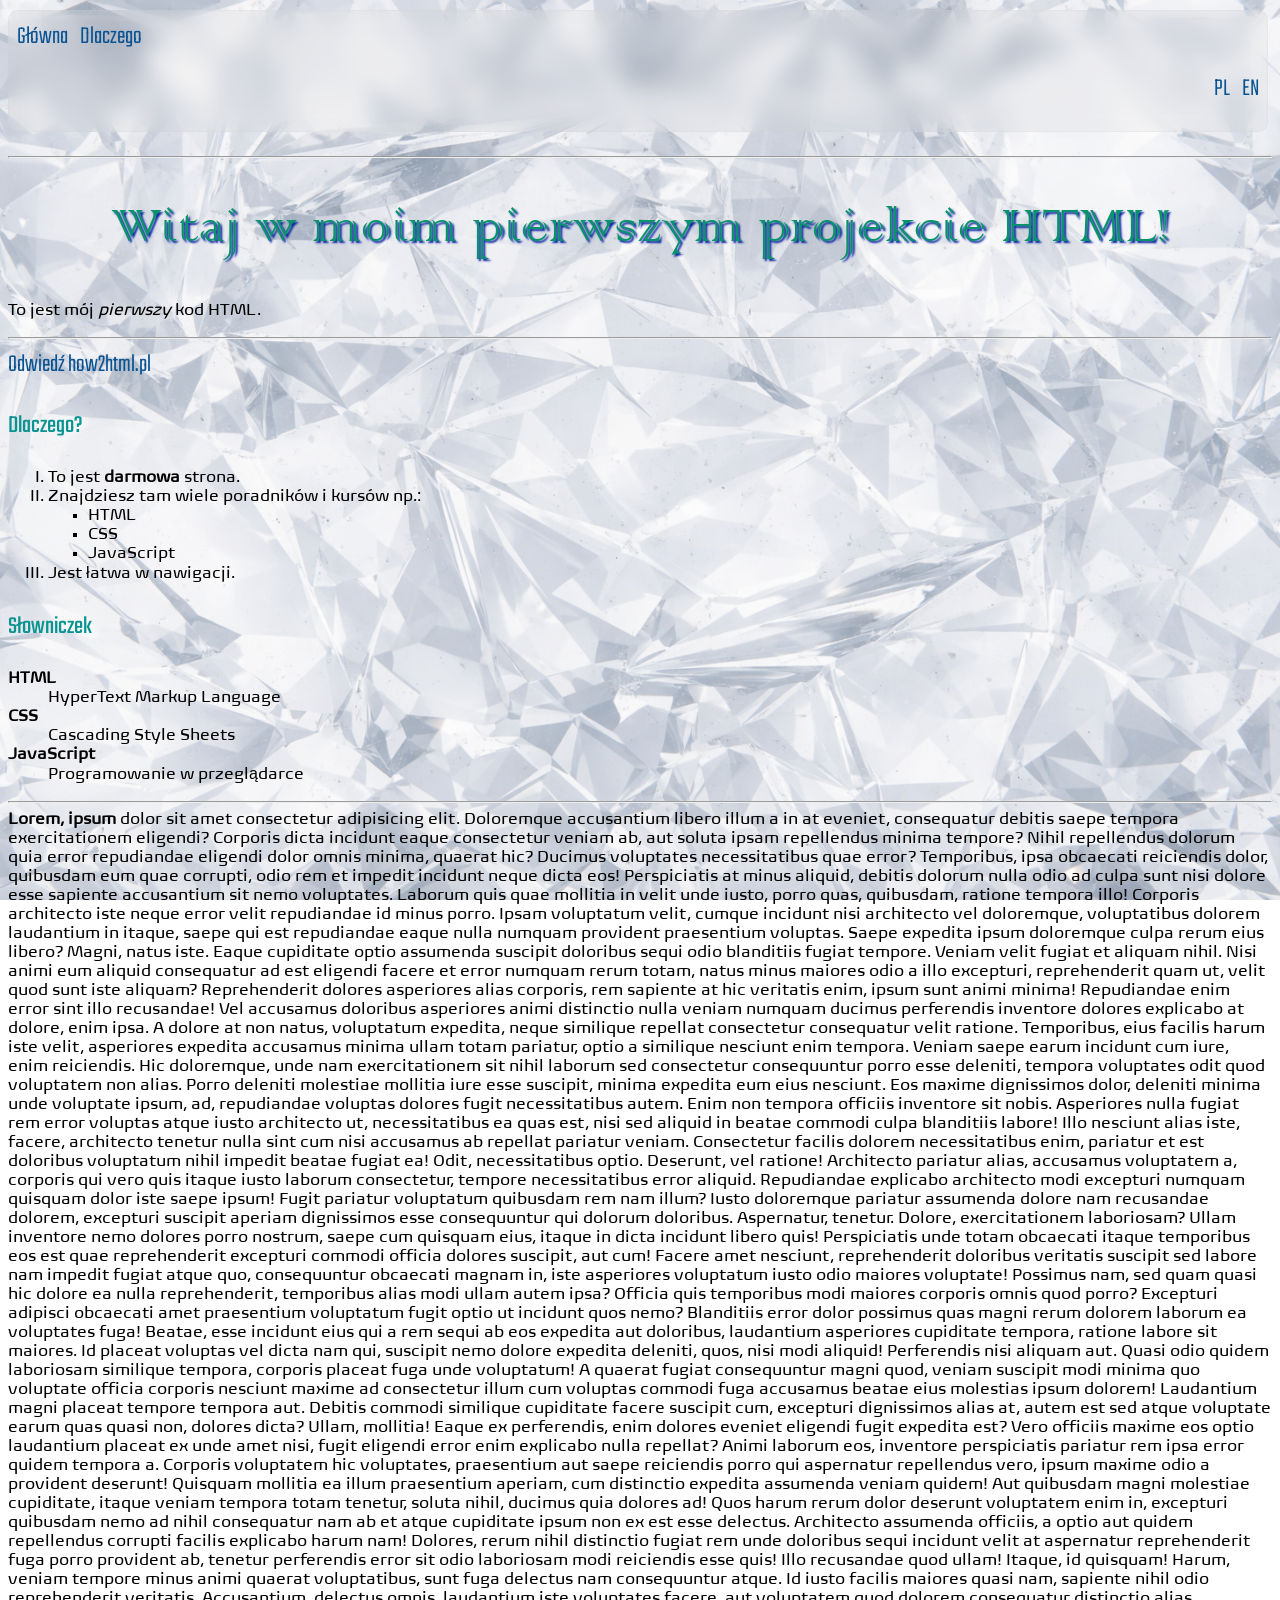
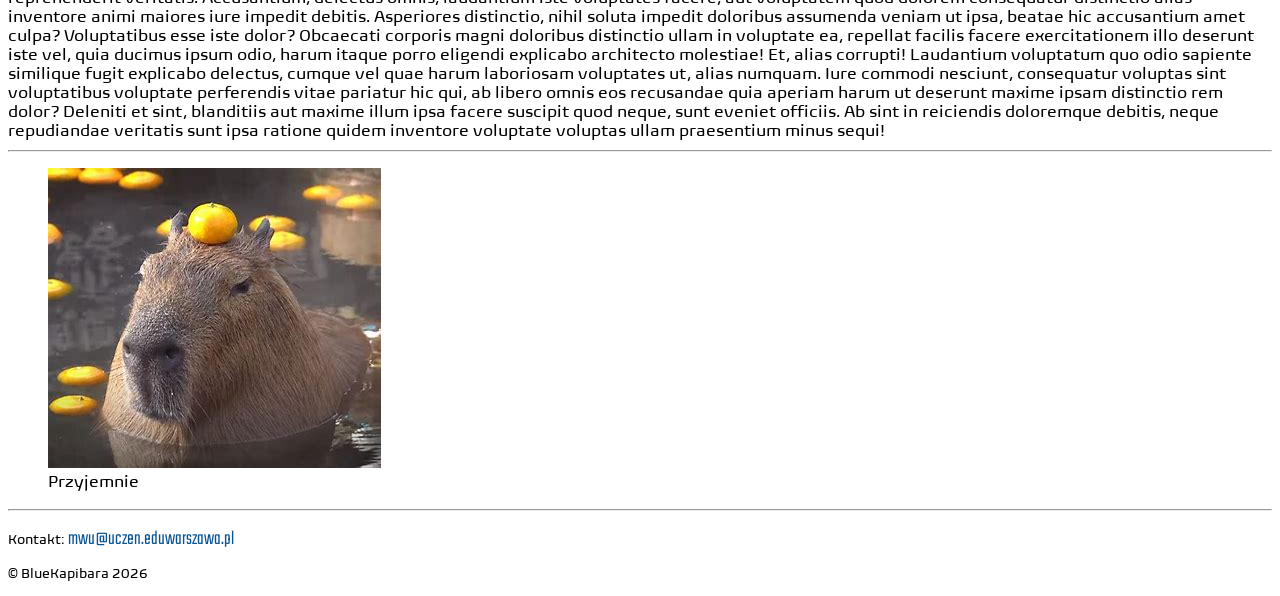
<file: index.html>
<!doctype html>
<html lang="pl">
  <head>
    <meta charset="UTF-8" />
    <meta name="viewport" content="width=device-width, initial-scale=1.0" />
    <link rel="icon" href="../multimedia/ikony/moj_znak1.ico" />
    <title>Przekierowywanie...</title>
    <script>
    window.location.replace("pl/")
    </script>
  </head>
</html>
</file>
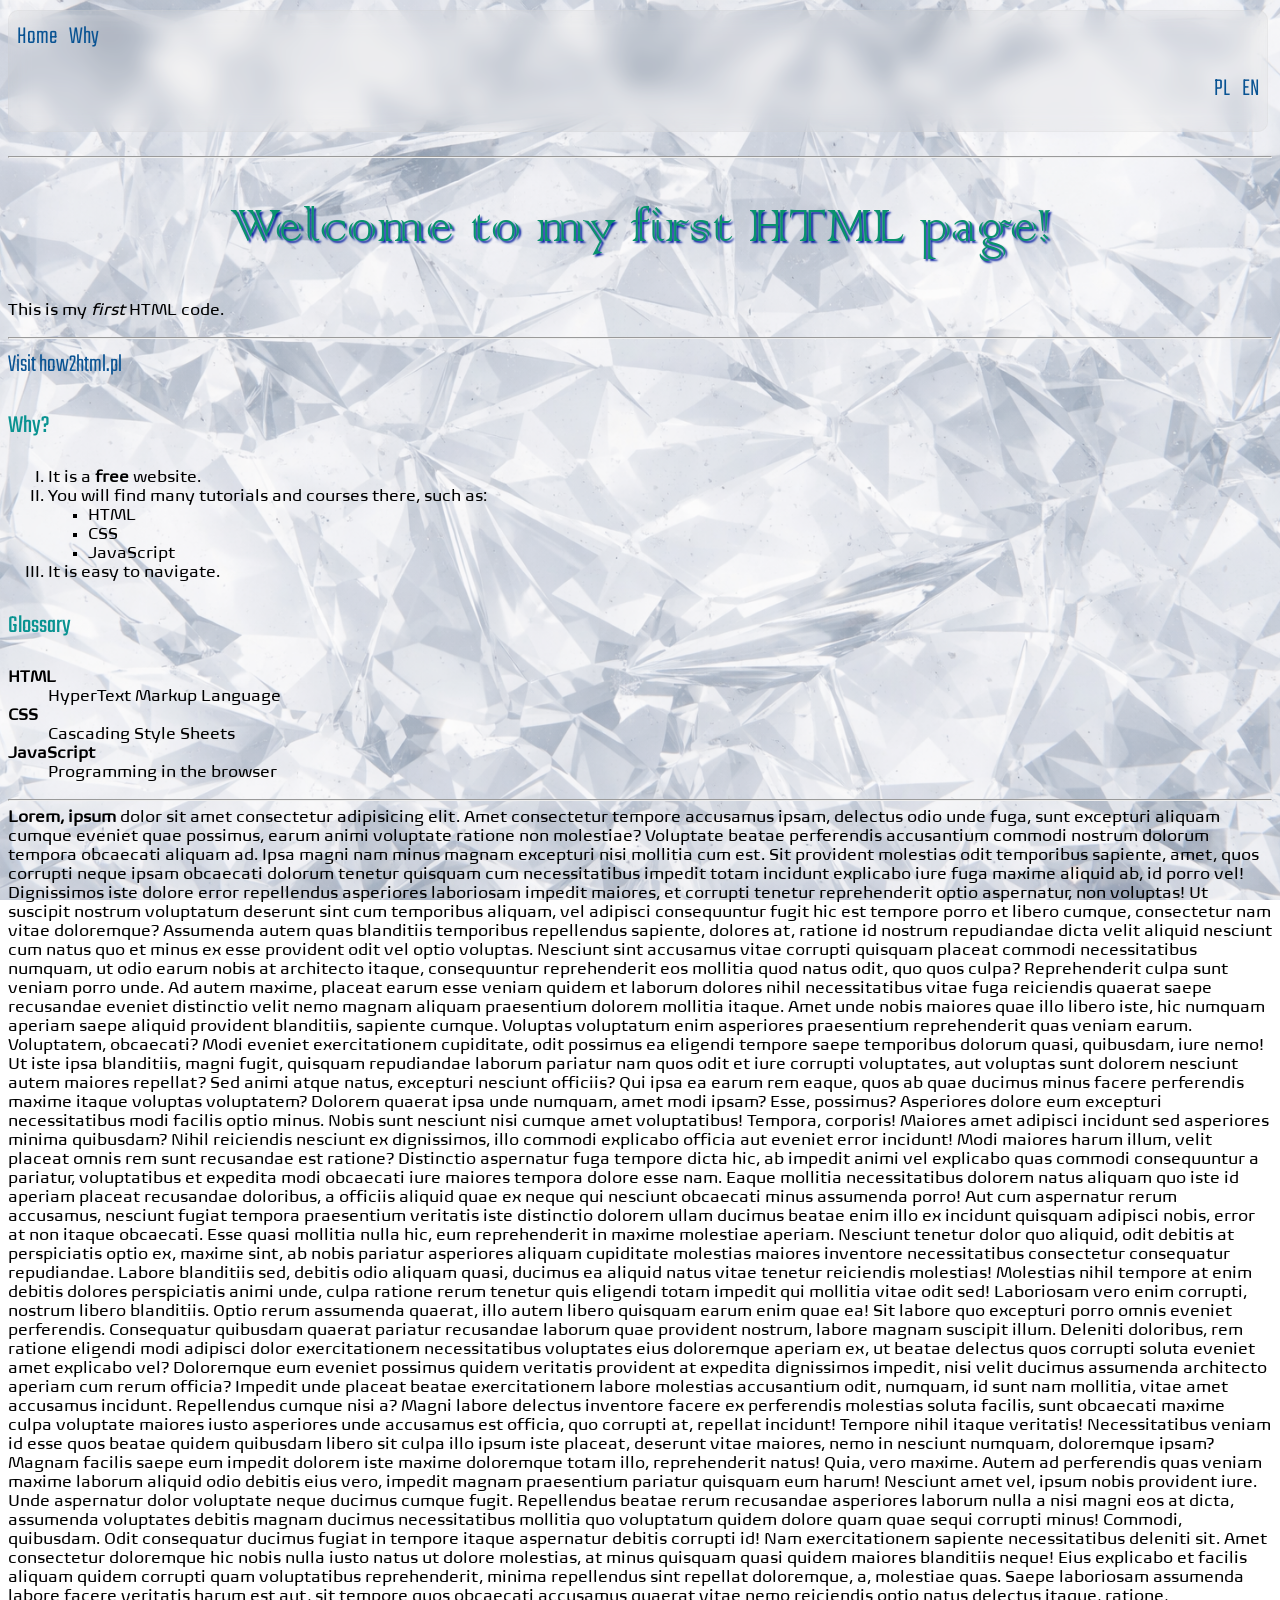
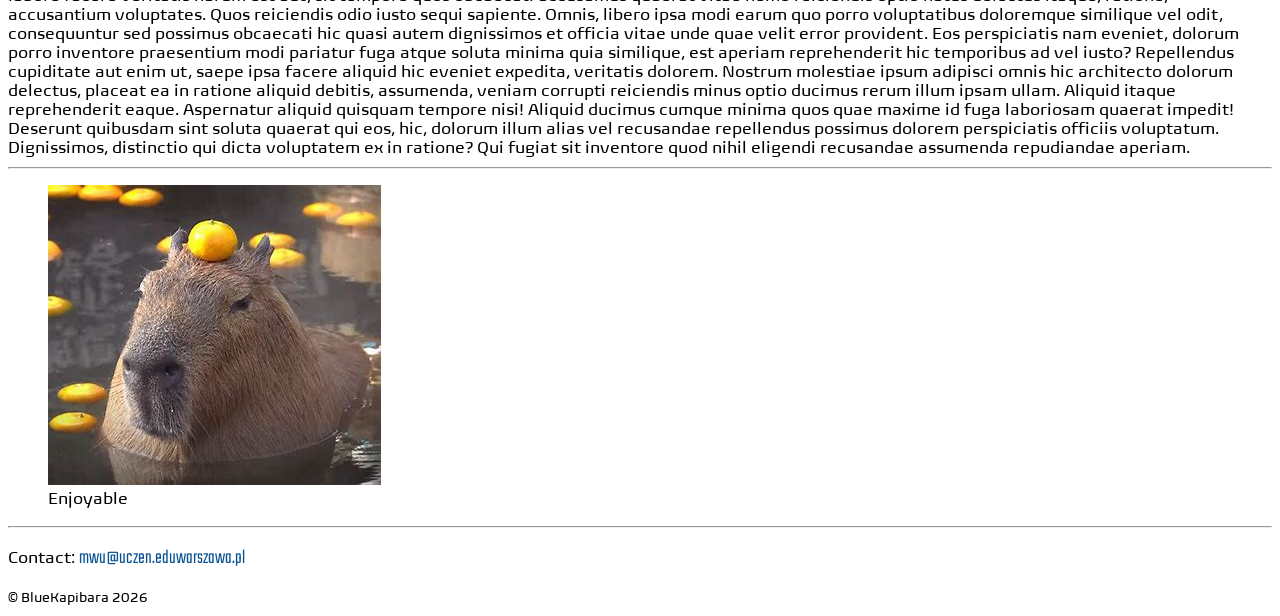
<file: en/index.html>
<!doctype html>
<html lang="en">
  <head>
    <meta charset="UTF-8" />
    <meta name="viewport" content="width=device-width, initial-scale=1.0" />
    <link rel="icon" href="../multimedia/ikony/moj_znak1.ico" />
    <link rel="stylesheet" href="../style.css" />
    <title>First HTML Page</title>
  </head>
  <body>
    <p>&nbsp;</p>
    <p>&nbsp;</p>
    <p>&nbsp;</p>
    <p>&nbsp;</p>
    <header>
      <nav>
        <a href="./">Home</a> &nbsp; <a href="../why/en/">Why</a>
        <p class="right"><a href="../pl/">PL</a> &nbsp; <a href="./">EN</a></p>
      </nav>
      <hr />
      <h1>Welcome to my first HTML page!</h1>
      <p>This is my <em>first</em> HTML code.</p>
      <hr />
    </header>
    <main>
      <a class="normal" href="https://how2html.pl" target="_blank">Visit how2html.pl</a>
      <h3 class="subtitlc">Why?</h3>
      <ol type="I">
        <li>It is a <strong>free</strong> website.</li>
        <li>
          You will find many tutorials and courses there, such as:
          <ul type="square">
            <li>HTML</li>
            <li>CSS</li>
            <li>JavaScript</li>
          </ul>
        </li>
        <li>It is easy to navigate.</li>
      </ol>
      <h3 class="subtitlc">Glossary</h3>
      <dl>
        <dt><strong>HTML</strong></dt>
        <dd>HyperText Markup Language</dd>
        <dt><strong>CSS</strong></dt>
        <dd>Cascading Style Sheets</dd>
        <dt><strong>JavaScript</strong></dt>
        <dd>Programming in the browser</dd>
      </dl>
      <hr />
      <strong>Lorem, ipsum</strong> dolor sit amet consectetur adipisicing elit.
      Amet consectetur tempore accusamus ipsam, delectus odio unde fuga, sunt
      excepturi aliquam cumque eveniet quae possimus, earum animi voluptate
      ratione non molestiae? Voluptate beatae perferendis accusantium commodi
      nostrum dolorum tempora obcaecati aliquam ad. Ipsa magni nam minus magnam
      excepturi nisi mollitia cum est. Sit provident molestias odit temporibus
      sapiente, amet, quos corrupti neque ipsam obcaecati dolorum tenetur
      quisquam cum necessitatibus impedit totam incidunt explicabo iure fuga
      maxime aliquid ab, id porro vel! Dignissimos iste dolore error repellendus
      asperiores laboriosam impedit maiores, et corrupti tenetur reprehenderit
      optio aspernatur, non voluptas! Ut suscipit nostrum voluptatum deserunt
      sint cum temporibus aliquam, vel adipisci consequuntur fugit hic est
      tempore porro et libero cumque, consectetur nam vitae doloremque?
      Assumenda autem quas blanditiis temporibus repellendus sapiente, dolores
      at, ratione id nostrum repudiandae dicta velit aliquid nesciunt cum natus
      quo et minus ex esse provident odit vel optio voluptas. Nesciunt sint
      accusamus vitae corrupti quisquam placeat commodi necessitatibus numquam,
      ut odio earum nobis at architecto itaque, consequuntur reprehenderit eos
      mollitia quod natus odit, quo quos culpa? Reprehenderit culpa sunt veniam
      porro unde. Ad autem maxime, placeat earum esse veniam quidem et laborum
      dolores nihil necessitatibus vitae fuga reiciendis quaerat saepe
      recusandae eveniet distinctio velit nemo magnam aliquam praesentium
      dolorem mollitia itaque. Amet unde nobis maiores quae illo libero iste,
      hic numquam aperiam saepe aliquid provident blanditiis, sapiente cumque.
      Voluptas voluptatum enim asperiores praesentium reprehenderit quas veniam
      earum. Voluptatem, obcaecati? Modi eveniet exercitationem cupiditate, odit
      possimus ea eligendi tempore saepe temporibus dolorum quasi, quibusdam,
      iure nemo! Ut iste ipsa blanditiis, magni fugit, quisquam repudiandae
      laborum pariatur nam quos odit et iure corrupti voluptates, aut voluptas
      sunt dolorem nesciunt autem maiores repellat? Sed animi atque natus,
      excepturi nesciunt officiis? Qui ipsa ea earum rem eaque, quos ab quae
      ducimus minus facere perferendis maxime itaque voluptas voluptatem?
      Dolorem quaerat ipsa unde numquam, amet modi ipsam? Esse, possimus?
      Asperiores dolore eum excepturi necessitatibus modi facilis optio minus.
      Nobis sunt nesciunt nisi cumque amet voluptatibus! Tempora, corporis!
      Maiores amet adipisci incidunt sed asperiores minima quibusdam? Nihil
      reiciendis nesciunt ex dignissimos, illo commodi explicabo officia aut
      eveniet error incidunt! Modi maiores harum illum, velit placeat omnis rem
      sunt recusandae est ratione? Distinctio aspernatur fuga tempore dicta hic,
      ab impedit animi vel explicabo quas commodi consequuntur a pariatur,
      voluptatibus et expedita modi obcaecati iure maiores tempora dolore esse
      nam. Eaque mollitia necessitatibus dolorem natus aliquam quo iste id
      aperiam placeat recusandae doloribus, a officiis aliquid quae ex neque qui
      nesciunt obcaecati minus assumenda porro! Aut cum aspernatur rerum
      accusamus, nesciunt fugiat tempora praesentium veritatis iste distinctio
      dolorem ullam ducimus beatae enim illo ex incidunt quisquam adipisci
      nobis, error at non itaque obcaecati. Esse quasi mollitia nulla hic, eum
      reprehenderit in maxime molestiae aperiam. Nesciunt tenetur dolor quo
      aliquid, odit debitis at perspiciatis optio ex, maxime sint, ab nobis
      pariatur asperiores aliquam cupiditate molestias maiores inventore
      necessitatibus consectetur consequatur repudiandae. Labore blanditiis sed,
      debitis odio aliquam quasi, ducimus ea aliquid natus vitae tenetur
      reiciendis molestias! Molestias nihil tempore at enim debitis dolores
      perspiciatis animi unde, culpa ratione rerum tenetur quis eligendi totam
      impedit qui mollitia vitae odit sed! Laboriosam vero enim corrupti,
      nostrum libero blanditiis. Optio rerum assumenda quaerat, illo autem
      libero quisquam earum enim quae ea! Sit labore quo excepturi porro omnis
      eveniet perferendis. Consequatur quibusdam quaerat pariatur recusandae
      laborum quae provident nostrum, labore magnam suscipit illum. Deleniti
      doloribus, rem ratione eligendi modi adipisci dolor exercitationem
      necessitatibus voluptates eius doloremque aperiam ex, ut beatae delectus
      quos corrupti soluta eveniet amet explicabo vel? Doloremque eum eveniet
      possimus quidem veritatis provident at expedita dignissimos impedit, nisi
      velit ducimus assumenda architecto aperiam cum rerum officia? Impedit unde
      placeat beatae exercitationem labore molestias accusantium odit, numquam,
      id sunt nam mollitia, vitae amet accusamus incidunt. Repellendus cumque
      nisi a? Magni labore delectus inventore facere ex perferendis molestias
      soluta facilis, sunt obcaecati maxime culpa voluptate maiores iusto
      asperiores unde accusamus est officia, quo corrupti at, repellat incidunt!
      Tempore nihil itaque veritatis! Necessitatibus veniam id esse quos beatae
      quidem quibusdam libero sit culpa illo ipsum iste placeat, deserunt vitae
      maiores, nemo in nesciunt numquam, doloremque ipsam? Magnam facilis saepe
      eum impedit dolorem iste maxime doloremque totam illo, reprehenderit
      natus! Quia, vero maxime. Autem ad perferendis quas veniam maxime laborum
      aliquid odio debitis eius vero, impedit magnam praesentium pariatur
      quisquam eum harum! Nesciunt amet vel, ipsum nobis provident iure. Unde
      aspernatur dolor voluptate neque ducimus cumque fugit. Repellendus beatae
      rerum recusandae asperiores laborum nulla a nisi magni eos at dicta,
      assumenda voluptates debitis magnam ducimus necessitatibus mollitia quo
      voluptatum quidem dolore quam quae sequi corrupti minus! Commodi,
      quibusdam. Odit consequatur ducimus fugiat in tempore itaque aspernatur
      debitis corrupti id! Nam exercitationem sapiente necessitatibus deleniti
      sit. Amet consectetur doloremque hic nobis nulla iusto natus ut dolore
      molestias, at minus quisquam quasi quidem maiores blanditiis neque! Eius
      explicabo et facilis aliquam quidem corrupti quam voluptatibus
      reprehenderit, minima repellendus sint repellat doloremque, a, molestiae
      quas. Saepe laboriosam assumenda labore facere veritatis harum est aut,
      sit tempore quos obcaecati accusamus quaerat vitae nemo reiciendis optio
      natus delectus itaque, ratione, accusantium voluptates. Quos reiciendis
      odio iusto sequi sapiente. Omnis, libero ipsa modi earum quo porro
      voluptatibus doloremque similique vel odit, consequuntur sed possimus
      obcaecati hic quasi autem dignissimos et officia vitae unde quae velit
      error provident. Eos perspiciatis nam eveniet, dolorum porro inventore
      praesentium modi pariatur fuga atque soluta minima quia similique, est
      aperiam reprehenderit hic temporibus ad vel iusto? Repellendus cupiditate
      aut enim ut, saepe ipsa facere aliquid hic eveniet expedita, veritatis
      dolorem. Nostrum molestiae ipsum adipisci omnis hic architecto dolorum
      delectus, placeat ea in ratione aliquid debitis, assumenda, veniam
      corrupti reiciendis minus optio ducimus rerum illum ipsam ullam. Aliquid
      itaque reprehenderit eaque. Aspernatur aliquid quisquam tempore nisi!
      Aliquid ducimus cumque minima quos quae maxime id fuga laboriosam quaerat
      impedit! Deserunt quibusdam sint soluta quaerat qui eos, hic, dolorum
      illum alias vel recusandae repellendus possimus dolorem perspiciatis
      officiis voluptatum. Dignissimos, distinctio qui dicta voluptatem ex in
      ratione? Qui fugiat sit inventore quod nihil eligendi recusandae assumenda
      repudiandae aperiam.
      <hr />
      <figure>
        <img src="../multimedia/obrazy/kapi.jpg" alt="kapibara" title="sigma" />
        <figcaption>Enjoyable</figcaption>
      </figure>
    </main>
    <hr />
    <footer>
      <p>
        Contact:
        <a class="small" href="mailto:mwu@uczen.eduwarszawa.pl">mwu@uczen.eduwarszawa.pl</a>
      </p>
      <small>&copy; BlueKapibara 2026</small>
    </footer>
  </body>
</html>
</file>
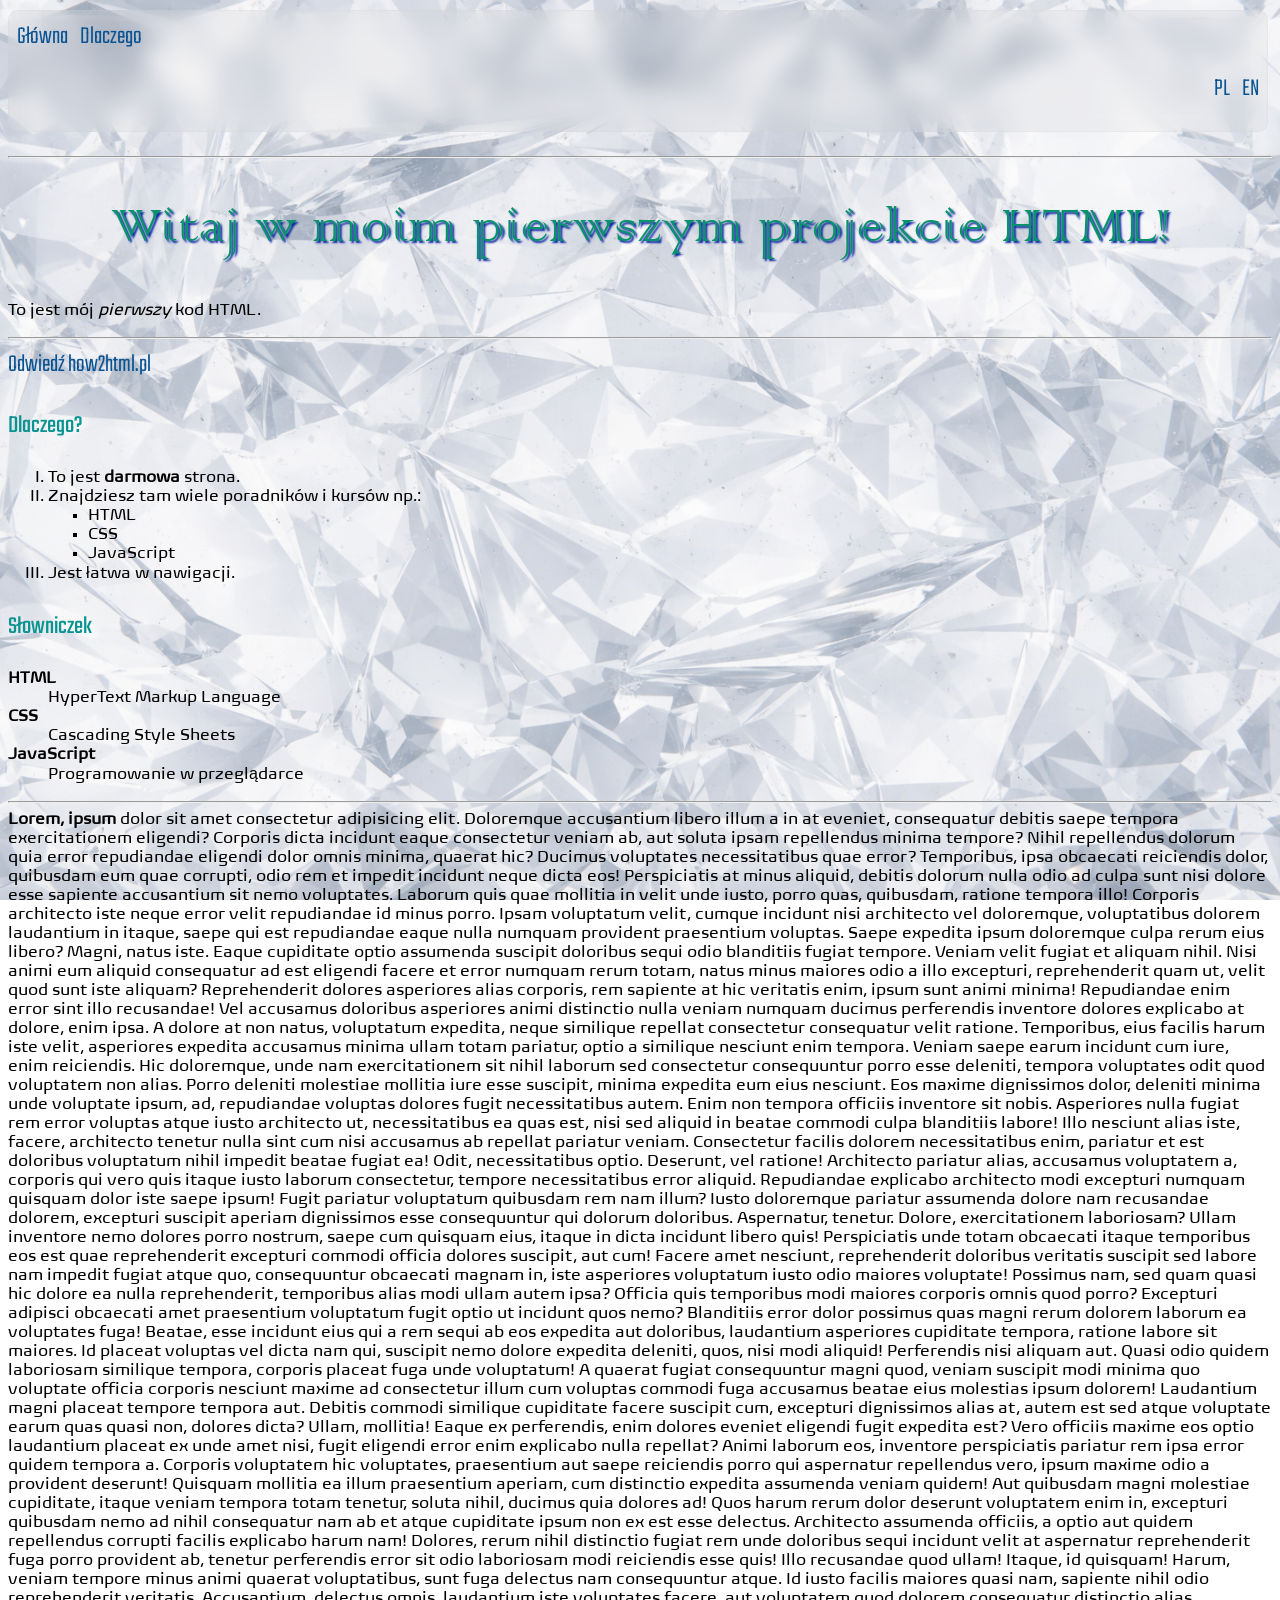
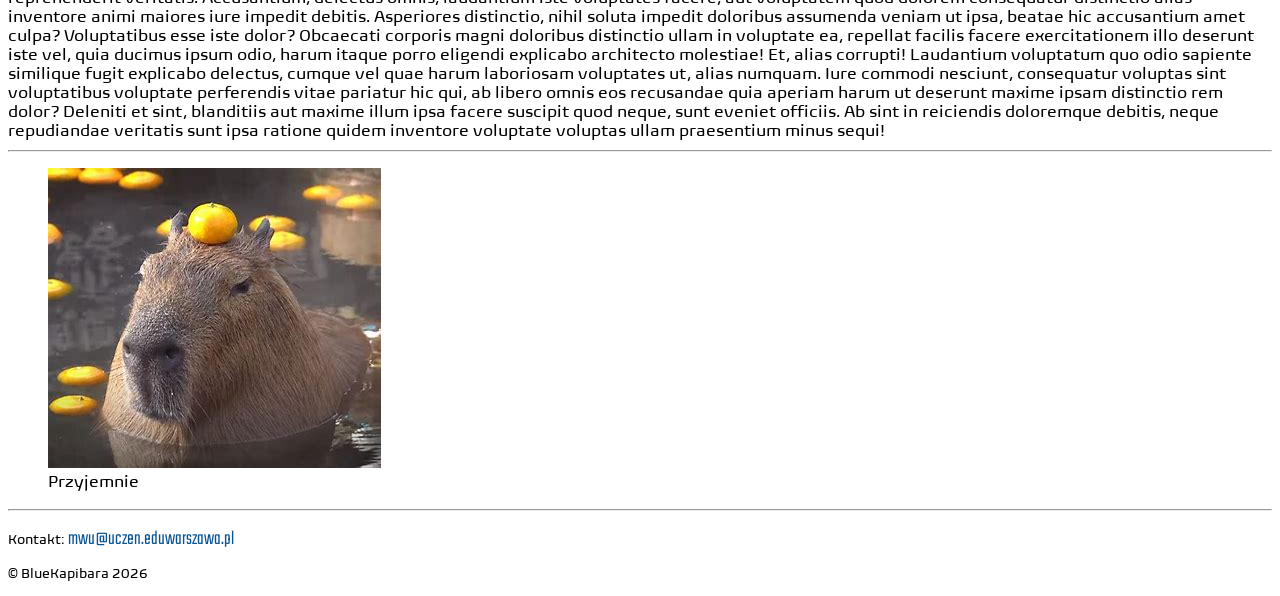
<file: pl/index.html>
<!doctype html>
<html lang="pl">
  <head>
    <meta charset="UTF-8" />
    <meta name="viewport" content="width=device-width, initial-scale=1.0" />
    <link rel="icon" href="../multimedia/ikony/moj_znak1.ico" />
    <link rel="stylesheet" href="../style.css" />
    <title>First HTML Page</title>
  </head>
  <body>
    <p>&nbsp;</p>
    <p>&nbsp;</p>
    <p>&nbsp;</p>
    <p>&nbsp;</p>
    <header>
      <nav>
        <a href="./">Główna</a> &nbsp; <a href="../why/pl/">Dlaczego</a>
        <p class="right"><a href="./">PL</a> &nbsp; <a href="../en/">EN</a></p>
      </nav>
      <hr />
      <h1>Witaj w moim pierwszym projekcie HTML!</h1>
      <p>To jest mój <em>pierwszy</em> kod HTML.</p>
      <hr />
    </header>
    <main>
      <a class="normal" href="https://how2html.pl" target="_blank"
        >Odwiedź how2html.pl</a
      >
      <h3 class="subtitlc">Dlaczego?</h3>
      <ol type="I">
        <li>To jest <strong>darmowa</strong> strona.</li>
        <li>
          Znajdziesz tam wiele poradników i kursów np.:
          <ul type="square">
            <li>HTML</li>
            <li>CSS</li>
            <li>JavaScript</li>
          </ul>
        </li>
        <li>Jest łatwa w nawigacji.</li>
      </ol>
      <h3 class="subtitlc">Słowniczek</h3>
      <dl>
        <dt><strong>HTML</strong></dt>
        <dd>HyperText Markup Language</dd>
        <dt><strong>CSS</strong></dt>
        <dd>Cascading Style Sheets</dd>
        <dt><strong>JavaScript</strong></dt>
        <dd>Programowanie w przeglądarce</dd>
      </dl>
      <hr />
      <strong>Lorem, ipsum</strong> dolor sit amet consectetur adipisicing elit.
      Doloremque accusantium libero illum a in at eveniet, consequatur debitis
      saepe tempora exercitationem eligendi? Corporis dicta incidunt eaque
      consectetur veniam ab, aut soluta ipsam repellendus minima tempore? Nihil
      repellendus dolorum quia error repudiandae eligendi dolor omnis minima,
      quaerat hic? Ducimus voluptates necessitatibus quae error? Temporibus,
      ipsa obcaecati reiciendis dolor, quibusdam eum quae corrupti, odio rem et
      impedit incidunt neque dicta eos! Perspiciatis at minus aliquid, debitis
      dolorum nulla odio ad culpa sunt nisi dolore esse sapiente accusantium sit
      nemo voluptates. Laborum quis quae mollitia in velit unde iusto, porro
      quas, quibusdam, ratione tempora illo! Corporis architecto iste neque
      error velit repudiandae id minus porro. Ipsam voluptatum velit, cumque
      incidunt nisi architecto vel doloremque, voluptatibus dolorem laudantium
      in itaque, saepe qui est repudiandae eaque nulla numquam provident
      praesentium voluptas. Saepe expedita ipsum doloremque culpa rerum eius
      libero? Magni, natus iste. Eaque cupiditate optio assumenda suscipit
      doloribus sequi odio blanditiis fugiat tempore. Veniam velit fugiat et
      aliquam nihil. Nisi animi eum aliquid consequatur ad est eligendi facere
      et error numquam rerum totam, natus minus maiores odio a illo excepturi,
      reprehenderit quam ut, velit quod sunt iste aliquam? Reprehenderit dolores
      asperiores alias corporis, rem sapiente at hic veritatis enim, ipsum sunt
      animi minima! Repudiandae enim error sint illo recusandae! Vel accusamus
      doloribus asperiores animi distinctio nulla veniam numquam ducimus
      perferendis inventore dolores explicabo at dolore, enim ipsa. A dolore at
      non natus, voluptatum expedita, neque similique repellat consectetur
      consequatur velit ratione. Temporibus, eius facilis harum iste velit,
      asperiores expedita accusamus minima ullam totam pariatur, optio a
      similique nesciunt enim tempora. Veniam saepe earum incidunt cum iure,
      enim reiciendis. Hic doloremque, unde nam exercitationem sit nihil laborum
      sed consectetur consequuntur porro esse deleniti, tempora voluptates odit
      quod voluptatem non alias. Porro deleniti molestiae mollitia iure esse
      suscipit, minima expedita eum eius nesciunt. Eos maxime dignissimos dolor,
      deleniti minima unde voluptate ipsum, ad, repudiandae voluptas dolores
      fugit necessitatibus autem. Enim non tempora officiis inventore sit nobis.
      Asperiores nulla fugiat rem error voluptas atque iusto architecto ut,
      necessitatibus ea quas est, nisi sed aliquid in beatae commodi culpa
      blanditiis labore! Illo nesciunt alias iste, facere, architecto tenetur
      nulla sint cum nisi accusamus ab repellat pariatur veniam. Consectetur
      facilis dolorem necessitatibus enim, pariatur et est doloribus voluptatum
      nihil impedit beatae fugiat ea! Odit, necessitatibus optio. Deserunt, vel
      ratione! Architecto pariatur alias, accusamus voluptatem a, corporis qui
      vero quis itaque iusto laborum consectetur, tempore necessitatibus error
      aliquid. Repudiandae explicabo architecto modi excepturi numquam quisquam
      dolor iste saepe ipsum! Fugit pariatur voluptatum quibusdam rem nam illum?
      Iusto doloremque pariatur assumenda dolore nam recusandae dolorem,
      excepturi suscipit aperiam dignissimos esse consequuntur qui dolorum
      doloribus. Aspernatur, tenetur. Dolore, exercitationem laboriosam? Ullam
      inventore nemo dolores porro nostrum, saepe cum quisquam eius, itaque in
      dicta incidunt libero quis! Perspiciatis unde totam obcaecati itaque
      temporibus eos est quae reprehenderit excepturi commodi officia dolores
      suscipit, aut cum! Facere amet nesciunt, reprehenderit doloribus veritatis
      suscipit sed labore nam impedit fugiat atque quo, consequuntur obcaecati
      magnam in, iste asperiores voluptatum iusto odio maiores voluptate!
      Possimus nam, sed quam quasi hic dolore ea nulla reprehenderit, temporibus
      alias modi ullam autem ipsa? Officia quis temporibus modi maiores corporis
      omnis quod porro? Excepturi adipisci obcaecati amet praesentium voluptatum
      fugit optio ut incidunt quos nemo? Blanditiis error dolor possimus quas
      magni rerum dolorem laborum ea voluptates fuga! Beatae, esse incidunt eius
      qui a rem sequi ab eos expedita aut doloribus, laudantium asperiores
      cupiditate tempora, ratione labore sit maiores. Id placeat voluptas vel
      dicta nam qui, suscipit nemo dolore expedita deleniti, quos, nisi modi
      aliquid! Perferendis nisi aliquam aut. Quasi odio quidem laboriosam
      similique tempora, corporis placeat fuga unde voluptatum! A quaerat fugiat
      consequuntur magni quod, veniam suscipit modi minima quo voluptate officia
      corporis nesciunt maxime ad consectetur illum cum voluptas commodi fuga
      accusamus beatae eius molestias ipsum dolorem! Laudantium magni placeat
      tempore tempora aut. Debitis commodi similique cupiditate facere suscipit
      cum, excepturi dignissimos alias at, autem est sed atque voluptate earum
      quas quasi non, dolores dicta? Ullam, mollitia! Eaque ex perferendis, enim
      dolores eveniet eligendi fugit expedita est? Vero officiis maxime eos
      optio laudantium placeat ex unde amet nisi, fugit eligendi error enim
      explicabo nulla repellat? Animi laborum eos, inventore perspiciatis
      pariatur rem ipsa error quidem tempora a. Corporis voluptatem hic
      voluptates, praesentium aut saepe reiciendis porro qui aspernatur
      repellendus vero, ipsum maxime odio a provident deserunt! Quisquam
      mollitia ea illum praesentium aperiam, cum distinctio expedita assumenda
      veniam quidem! Aut quibusdam magni molestiae cupiditate, itaque veniam
      tempora totam tenetur, soluta nihil, ducimus quia dolores ad! Quos harum
      rerum dolor deserunt voluptatem enim in, excepturi quibusdam nemo ad nihil
      consequatur nam ab et atque cupiditate ipsum non ex est esse delectus.
      Architecto assumenda officiis, a optio aut quidem repellendus corrupti
      facilis explicabo harum nam! Dolores, rerum nihil distinctio fugiat rem
      unde doloribus sequi incidunt velit at aspernatur reprehenderit fuga porro
      provident ab, tenetur perferendis error sit odio laboriosam modi
      reiciendis esse quis! Illo recusandae quod ullam! Itaque, id quisquam!
      Harum, veniam tempore minus animi quaerat voluptatibus, sunt fuga delectus
      nam consequuntur atque. Id iusto facilis maiores quasi nam, sapiente nihil
      odio reprehenderit veritatis. Accusantium, delectus omnis, laudantium iste
      voluptates facere, aut voluptatem quod dolorem consequatur distinctio
      alias inventore animi maiores iure impedit debitis. Asperiores distinctio,
      nihil soluta impedit doloribus assumenda veniam ut ipsa, beatae hic
      accusantium amet culpa? Voluptatibus esse iste dolor? Obcaecati corporis
      magni doloribus distinctio ullam in voluptate ea, repellat facilis facere
      exercitationem illo deserunt iste vel, quia ducimus ipsum odio, harum
      itaque porro eligendi explicabo architecto molestiae! Et, alias corrupti!
      Laudantium voluptatum quo odio sapiente similique fugit explicabo
      delectus, cumque vel quae harum laboriosam voluptates ut, alias numquam.
      Iure commodi nesciunt, consequatur voluptas sint voluptatibus voluptate
      perferendis vitae pariatur hic qui, ab libero omnis eos recusandae quia
      aperiam harum ut deserunt maxime ipsam distinctio rem dolor? Deleniti et
      sint, blanditiis aut maxime illum ipsa facere suscipit quod neque, sunt
      eveniet officiis. Ab sint in reiciendis doloremque debitis, neque
      repudiandae veritatis sunt ipsa ratione quidem inventore voluptate
      voluptas ullam praesentium minus sequi!
      <hr />
      <figure>
        <img src="../multimedia/obrazy/kapi.jpg" alt="kapibara" title="sigma" />
        <figcaption>Przyjemnie</figcaption>
      </figure>
    </main>
    <hr />
    <footer>
      <small>
        <p>
          Kontakt:
          <a class="small" href="mailto:mwu@uczen.eduwarszawa.pl"
            >mwu@uczen.eduwarszawa.pl</a
          >
        </p>
        <p>&copy; BlueKapibara 2026</p>
      </small>
    </footer>
  </body>
</html>
</file>
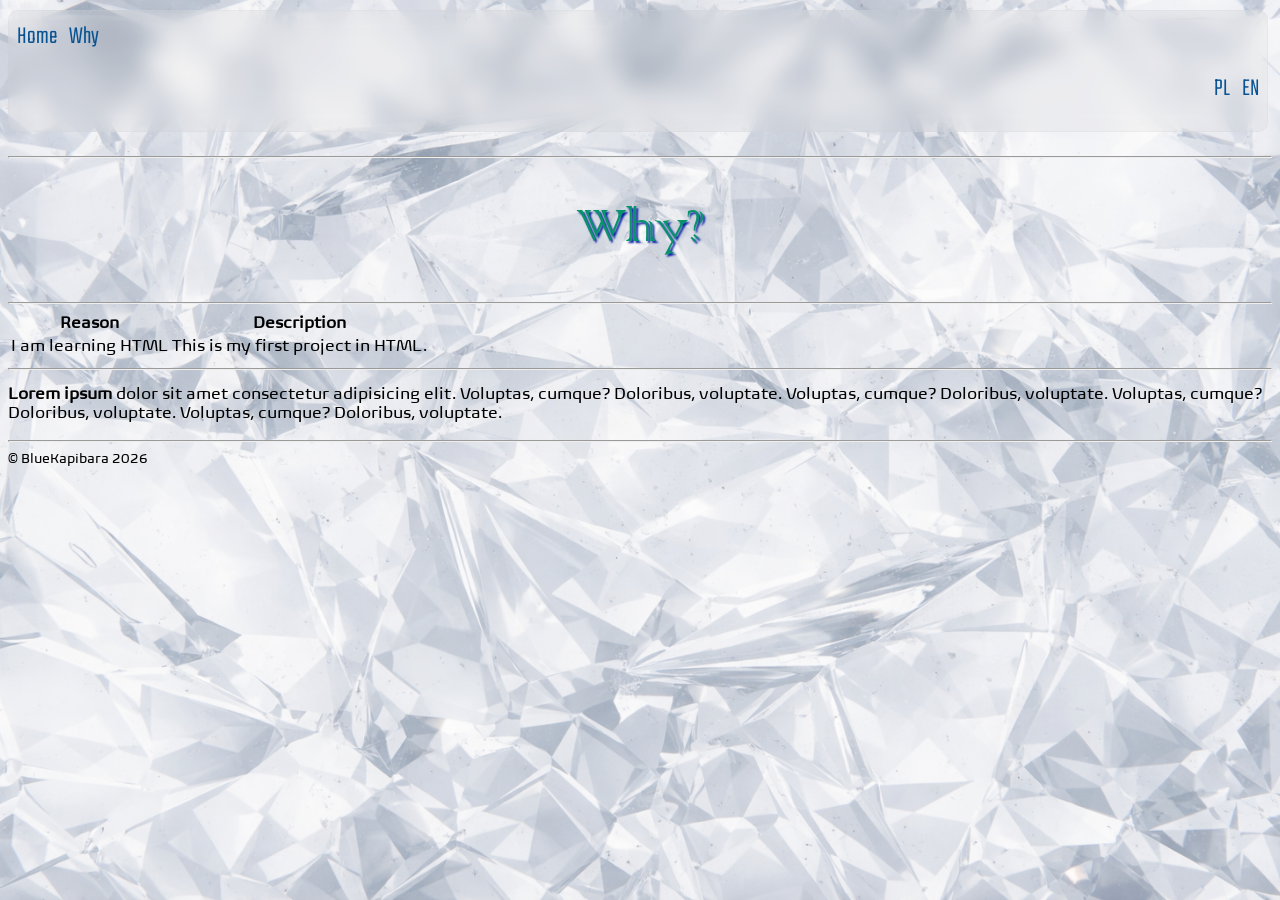
<file: why/en/index.html>
<!doctype html>
<html lang="en">
  <head>
    <meta charset="UTF-8" />
    <meta name="viewport" content="width=device-width, initial-scale=1.0" />
    <link rel="icon" href="../../../multimedia/ikony/moj_znak1.ico" />
    <link rel="stylesheet" href="../../style.css" />
    <title>Why</title>
  </head>
  <body>
    <p>&nbsp;</p>
    <p>&nbsp;</p>
    <p>&nbsp;</p>
    <p>&nbsp;</p>
    <nav>
    <a href="../../en/">Home</a> &nbsp; <a href="./">Why</a>
    <p class="right"><a href="../pl/">PL</a> &nbsp; <a href="./">EN</a></p>
    </nav>
    <hr />
    <h1>Why?</h1>
    <hr />
    <table>
      <tr>
        <th scope="row">Reason</th>
        <th scope="row">Description</th>
      </tr>
      <tr>
        <td>I am learning HTML</td>
        <td>This is my first project in HTML.</td>
      </tr>
    </table>
    <hr />
    <p>
      <strong>Lorem ipsum</strong> dolor sit amet consectetur adipisicing elit.
      Voluptas, cumque? Doloribus, voluptate. Voluptas, cumque? Doloribus,
      voluptate. Voluptas, cumque? Doloribus, voluptate. Voluptas, cumque?
      Doloribus, voluptate.
    </p>
    <hr />
    <small>&copy; BlueKapibara 2026</small>
  </body>
</html>
</file>
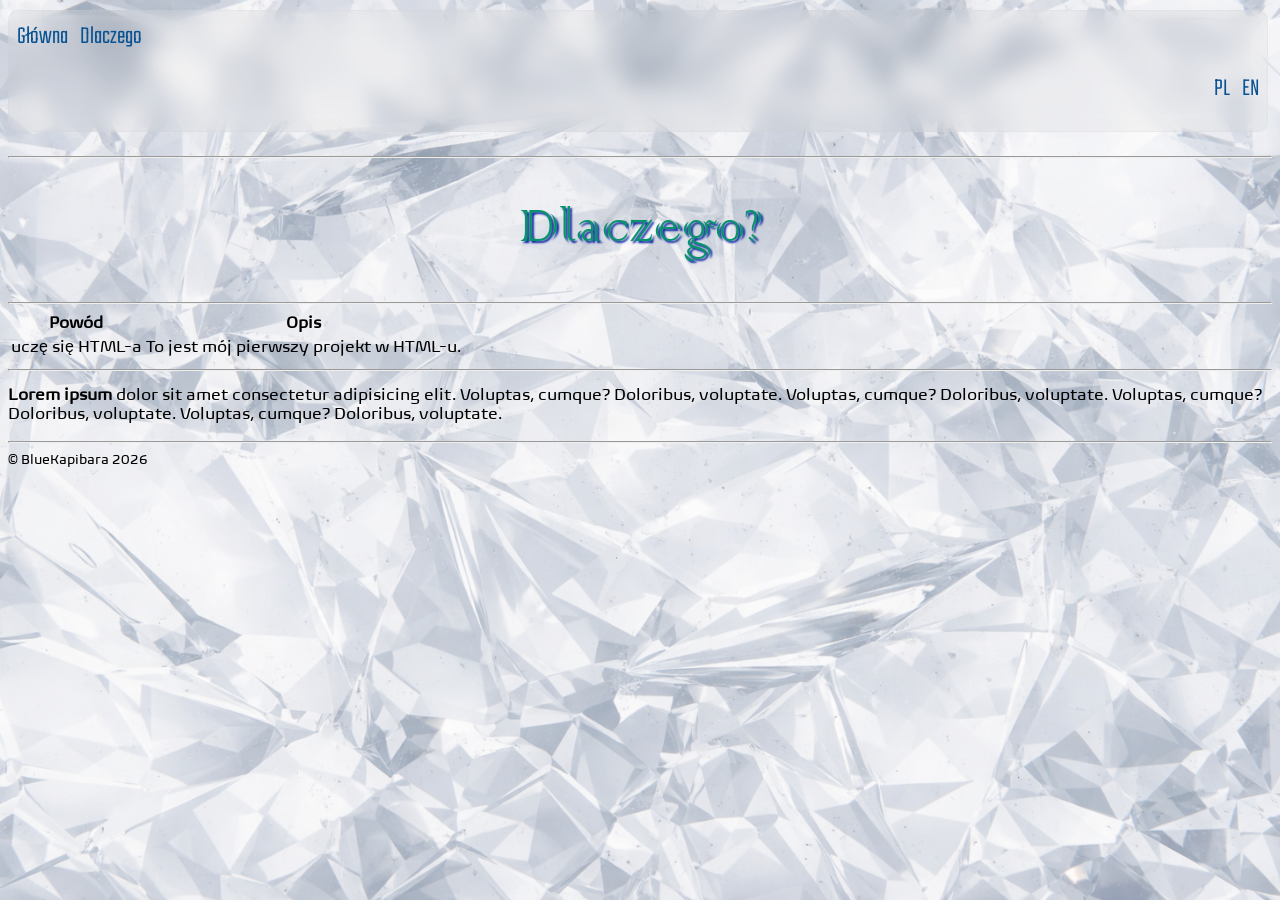
<file: why/pl/index.html>
<!doctype html>
<html lang="pl">
  <head>
    <meta charset="UTF-8" />
    <meta name="viewport" content="width=device-width, initial-scale=1.0" />
    <link rel="icon" href="../../multimedia/ikony/moj_znak1.ico" />
    <link rel="stylesheet" href="../../style.css" />
    <title>Dlaczego</title>
  </head>
  <body>
    <p>&nbsp;</p>
    <p>&nbsp;</p>
    <p>&nbsp;</p>
    <p>&nbsp;</p>
    <nav>
      <a href="../../pl/">Główna</a> &nbsp; <a href="./">Dlaczego</a>
      <p class="right"><a href="./">PL</a> &nbsp; <a href="../en/">EN</a></p>
    </nav>
    <hr />
    <h1>Dlaczego?</h1>
    <hr />
    <table>
      <tr>
        <th scope="row">Powód</th>
        <th scope="row">Opis</th>
      </tr>
      <tr>
        <td>uczę się HTML-a</td>
        <td>To jest mój pierwszy projekt w HTML-u.</td>
      </tr>
    </table>
    <hr />
    <p>
      <strong>Lorem ipsum</strong> dolor sit amet consectetur adipisicing elit.
      Voluptas, cumque? Doloribus, voluptate. Voluptas, cumque? Doloribus,
      voluptate. Voluptas, cumque? Doloribus, voluptate. Voluptas, cumque?
      Doloribus, voluptate.
    </p>
    <hr />
    <small>&copy; BlueKapibara 2026</small>
  </body>
</html>
</file>
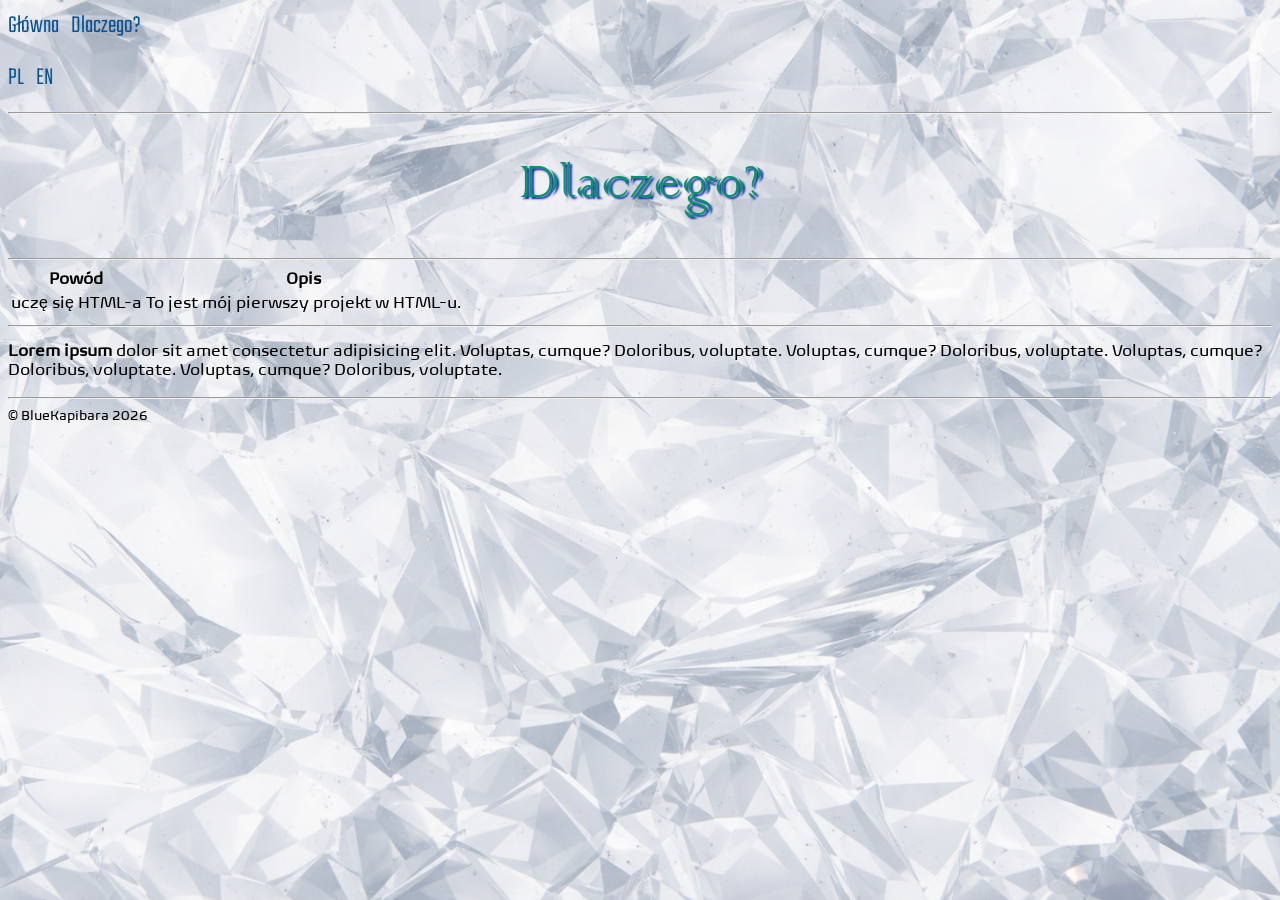
<file: pl/why.html>
<!doctype html>
<html lang="pl">
  <head>
    <meta charset="UTF-8" />
    <meta name="viewport" content="width=device-width, initial-scale=1.0" />
    <link rel="icon" href="../multimedia/ikony/moj_znak1.ico" />
    <link rel="stylesheet" href="../style.css" />
    <title>Dlaczego</title>
  </head>
  <body>
    <a href="../">Główna</a> &nbsp; <a href="why.html">Dlaczego?</a>
    <p><a href="./">PL</a> &nbsp; <a href="../en/">EN</a></p>
    <hr />
    <h1>Dlaczego?</h1>
    <hr />
    <table>
      <tr>
        <th scope="row">Powód</th>
        <th scope="row">Opis</th>
      </tr>
      <tr>
        <td>uczę się HTML-a</td>
        <td>To jest mój pierwszy projekt w HTML-u.</td>
      </tr>
    </table>
    <hr />
    <p><strong>Lorem ipsum</strong> dolor sit amet consectetur adipisicing elit. Voluptas, cumque? Doloribus, voluptate. Voluptas, cumque? Doloribus, voluptate. Voluptas, cumque? Doloribus, voluptate. Voluptas, cumque? Doloribus, voluptate.</p>
    <hr />
    <small>&copy; BlueKapibara 2026</small>
  </body>
</html>
</file>
<file: style.css>
/* style */

/* tło */
body {
  background-image: url("multimedia/obrazy/backgroundw.png");
  background-size: cover;
  background-attachment: fixed;
  background-position: center;

  font-family: "Biome", sans-serif;
}

/* pliki czcionek */
@font-face {
  font-family: "Colonna";
  src: url("fonts/COLONNA.TTF") format("truetype");
}

@font-face {
  font-family: "Teko";
  src: url("fonts/Teko.ttf") format("truetype");
}

@font-face {
  font-family: "Biome";
  src: url("fonts/Biome.ttf") format("truetype");
}

/* czcionki */
h1 {
  font:
    60px "Colonna",
    sans-serif;
  color: #09936c;
  text-shadow: 2px 2px 2px #0720a1;
  text-align: center;
}

.subtitlc {
  font:
    25px "Teko",
    sans-serif;
  color: #099391;
}

.right {
  text-align: right;
}

/*linki*/
a {
  font-family: "Teko", sans-serif;
  font-weight: lighter;
  font-size: 25px;
  color: #095393;
  text-decoration: none;
  display: inline-block;
  transition: color 0.3s ease;
}
a:hover {
  color: #a10707;
  text-decoration: none;
  transform: scale(1.2);
}

a:active {
  color: rgb(225, 122, 4);
}

a.small {
  font-size: 20px;
}

a.small:hover {
  color: #a10707;
  text-decoration: none;
  transform: scale(1);
}

a.normal:hover {
  color: #a10707;
  text-decoration: none;
  transform: scale(1);
}

/* inne */
nav{
  position: fixed;
  top: 10px;
  z-index: 1000;
  background-color: rgba(200, 200, 200, 0.15);
  padding: 8px;
  width: 97%;
  border-radius: 10px;
  backdrop-filter: blur(10px);
  border: 1px solid rgba(205, 205, 205, 0.2);
}
</file>
